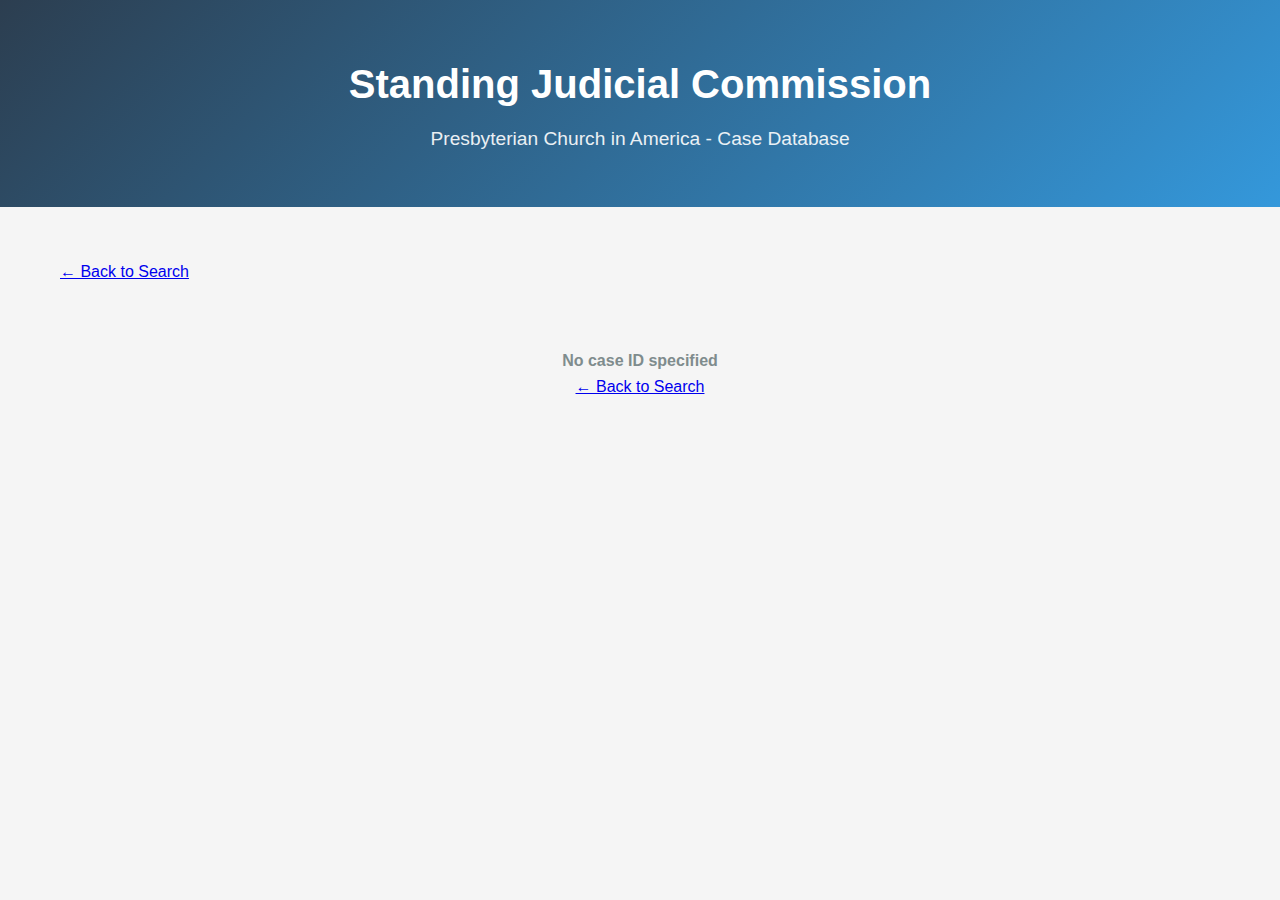
<file: case.html>
<!DOCTYPE html>
<html lang="en">
<head>
    <meta charset="UTF-8">
    <meta name="viewport" content="width=device-width, initial-scale=1.0">
    <title>Case Detail - SJC Database</title>
    <link rel="stylesheet" href="assets/css/style.css">
</head>
<body>
    <header>
        <div class="container">
            <h1>Standing Judicial Commission</h1>
            <p class="subtitle">Presbyterian Church in America - Case Database</p>
        </div>
    </header>
    
    <div class="container">
        <div style="margin-bottom: 2rem;">
            <a href="index.html">← Back to Search</a>
        </div>
        
        <div id="caseContent" class="loading">
            Loading case details...
        </div>
    </div>
    
    <script src="assets/js/app.js"></script>
</body>
</html>
</file>
<file: assets/css/style.css>
/* SJC Case Database - Static Site Styles */

* {
    margin: 0;
    padding: 0;
    box-sizing: border-box;
}

body {
    font-family: 'Segoe UI', Tahoma, Geneva, Verdana, sans-serif;
    line-height: 1.6;
    color: #333;
    background-color: #f5f5f5;
}

.container {
    max-width: 1200px;
    margin: 0 auto;
    padding: 20px;
}

header {
    background: linear-gradient(135deg, #2c3e50, #3498db);
    color: white;
    padding: 2rem 0;
    margin-bottom: 2rem;
}

h1 {
    text-align: center;
    font-size: 2.5rem;
    margin-bottom: 0.5rem;
}

.subtitle {
    text-align: center;
    font-size: 1.2rem;
    opacity: 0.9;
}

/* Search Form */
.search-section {
    background: white;
    padding: 2rem;
    border-radius: 10px;
    box-shadow: 0 2px 10px rgba(0,0,0,0.1);
    margin-bottom: 2rem;
}

.search-row {
    display: flex;
    gap: 1rem;
    margin-bottom: 1rem;
    flex-wrap: wrap;
}

.form-group {
    flex: 1;
    min-width: 200px;
}

label {
    display: block;
    margin-bottom: 0.5rem;
    font-weight: 600;
    color: #2c3e50;
}

input, select {
    width: 100%;
    padding: 0.75rem;
    border: 2px solid #ddd;
    border-radius: 5px;
    font-size: 1rem;
    transition: border-color 0.3s;
}

input:focus, select:focus {
    outline: none;
    border-color: #3498db;
}

button {
    background: #3498db;
    color: white;
    border: none;
    padding: 0.75rem 1.5rem;
    border-radius: 5px;
    cursor: pointer;
    font-size: 1rem;
    transition: background-color 0.3s;
}

button:hover {
    background: #2980b9;
}

.clear-btn {
    background: #95a5a6;
    margin-left: 0.5rem;
}

.clear-btn:hover {
    background: #7f8c8d;
}

/* Tag Selection */
.tag-container {
    display: flex;
    flex-wrap: wrap;
    gap: 0.5rem;
    margin-top: 0.5rem;
}

.tag-chip {
    background: #e8f4fd;
    color: #2980b9;
    padding: 0.25rem 0.75rem;
    border-radius: 15px;
    font-size: 0.9rem;
    display: flex;
    align-items: center;
    gap: 0.5rem;
}

.tag-remove {
    background: none;
    border: none;
    color: #e74c3c;
    cursor: pointer;
    padding: 0;
    font-size: 1.2rem;
    line-height: 1;
}

/* Results */
.results-section {
    background: white;
    border-radius: 10px;
    box-shadow: 0 2px 10px rgba(0,0,0,0.1);
    overflow: hidden;
}

.results-header {
    background: #34495e;
    color: white;
    padding: 1rem 2rem;
    display: flex;
    justify-content: space-between;
    align-items: center;
}

.case-item {
    border-bottom: 1px solid #eee;
    padding: 1.5rem 2rem;
    transition: background-color 0.3s;
}

.case-item:hover {
    background-color: #f8f9fa;
}

.case-item:last-child {
    border-bottom: none;
}

.case-header {
    display: flex;
    justify-content: space-between;
    align-items: flex-start;
    margin-bottom: 1rem;
}

.case-number {
    font-weight: bold;
    color: #2980b9;
    font-size: 1.1rem;
}

.case-year {
    background: #ecf0f1;
    color: #2c3e50;
    padding: 0.25rem 0.75rem;
    border-radius: 15px;
    font-size: 0.9rem;
}

.case-title {
    font-size: 1.2rem;
    font-weight: 600;
    margin-bottom: 0.5rem;
    color: #2c3e50;
}

.case-meta {
    display: grid;
    grid-template-columns: repeat(auto-fit, minmax(200px, 1fr));
    gap: 1rem;
    margin-bottom: 1rem;
}

.meta-item {
    display: flex;
    flex-direction: column;
}

.meta-label {
    font-size: 0.85rem;
    color: #7f8c8d;
    text-transform: uppercase;
    letter-spacing: 0.5px;
    margin-bottom: 0.25rem;
}

.meta-value {
    font-weight: 500;
    color: #2c3e50;
}

.case-summary {
    background: #f8f9fa;
    padding: 1rem;
    border-radius: 5px;
    border-left: 4px solid #3498db;
    margin-top: 1rem;
    font-style: italic;
    color: #555;
}

/* Case Detail Page */
.case-detail {
    background: white;
    border-radius: 10px;
    box-shadow: 0 2px 10px rgba(0,0,0,0.1);
    padding: 2rem;
}

.detail-header {
    text-align: center;
    border-bottom: 2px solid #3498db;
    padding-bottom: 2rem;
    margin-bottom: 2rem;
}

.detail-grid {
    display: grid;
    grid-template-columns: repeat(auto-fit, minmax(300px, 1fr));
    gap: 2rem;
    margin-bottom: 2rem;
}

.detail-section {
    background: #f8f9fa;
    padding: 1.5rem;
    border-radius: 8px;
}

.detail-section h3 {
    color: #2c3e50;
    margin-bottom: 1rem;
    font-size: 1.2rem;
}

.detail-row {
    margin-bottom: 1rem;
}

.detail-row:last-child {
    margin-bottom: 0;
}

/* Responsive Design */
@media (max-width: 768px) {
    .container {
        padding: 10px;
    }
    
    .search-row {
        flex-direction: column;
    }
    
    .case-header {
        flex-direction: column;
        gap: 0.5rem;
    }
    
    .case-meta {
        grid-template-columns: 1fr;
    }
    
    .results-header {
        flex-direction: column;
        gap: 0.5rem;
        text-align: center;
    }
}

/* Loading and Error States */
.loading {
    text-align: center;
    padding: 2rem;
    color: #7f8c8d;
}

.error {
    background: #e74c3c;
    color: white;
    padding: 1rem;
    border-radius: 5px;
    margin: 1rem 0;
    text-align: center;
}

.no-results {
    text-align: center;
    padding: 3rem;
    color: #7f8c8d;
}

.no-results h3 {
    margin-bottom: 1rem;
}

/* Utility Classes */
.hidden {
    display: none;
}

.text-center {
    text-align: center;
}

.mt-2 { margin-top: 1rem; }
.mb-2 { margin-bottom: 1rem; }
.p-2 { padding: 1rem; }
</file>
